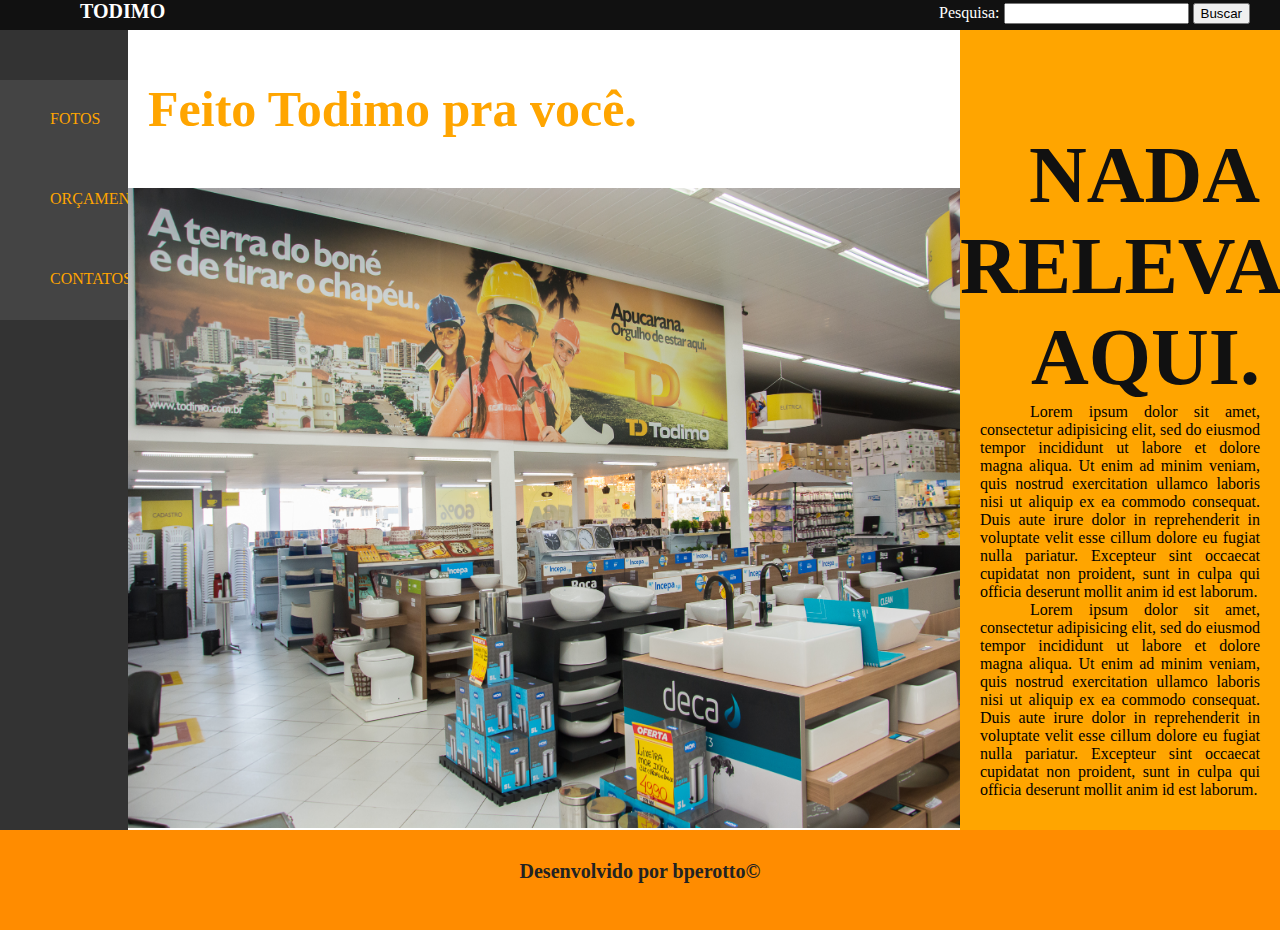
<file: index.html>
<!DOCTYPE html>
<html lang="pt-br">
<head>
	<title>Site Forms</title>
	<meta charset="utf-8">
	<link rel="stylesheet" type="text/css" href="estilo.css">
</head>
<body>

	<header>
		<p class="logo">TODIMO</p>
		<form id="pesquisa" method="get">
			<p><label id="busca">Pesquisa: </label>
				<input type="text" name="tPesquisa" id="cPesquisa">
				<input type="submit" name="bSub" id="cSub" value="Buscar">
			</p>
		</form>
	</header>

	<section>
		<nav>
			<ul>
				<li><a href="fotos.html">FOTOS</a></li>
				<li><a href="orc.html">ORÇAMENTOS</a></li>
				<li><a href="contato.html">CONTATOS</a></li>
			</ul>
		</nav>
		<article>
			<h1>Feito Todimo pra você.</h1>
			<img src="img/tod1.jpg" class="banner">
		</article>
		<aside>
			<h4>NADA RELEVANTE AQUI.</h4>
			<p class="tAside">
				Lorem ipsum dolor sit amet, consectetur adipisicing elit, sed do eiusmod
				tempor incididunt ut labore et dolore magna aliqua. Ut enim ad minim veniam,
				quis nostrud exercitation ullamco laboris nisi ut aliquip ex ea commodo
				consequat. Duis aute irure dolor in reprehenderit in voluptate velit esse
				cillum dolore eu fugiat nulla pariatur. Excepteur sint occaecat cupidatat non
				proident, sunt in culpa qui officia deserunt mollit anim id est laborum.
			</p>
			<p class="tAside">
				Lorem ipsum dolor sit amet, consectetur adipisicing elit, sed do eiusmod
				tempor incididunt ut labore et dolore magna aliqua. Ut enim ad minim veniam,
				quis nostrud exercitation ullamco laboris nisi ut aliquip ex ea commodo
				consequat. Duis aute irure dolor in reprehenderit in voluptate velit esse
				cillum dolore eu fugiat nulla pariatur. Excepteur sint occaecat cupidatat non
				proident, sunt in culpa qui officia deserunt mollit anim id est laborum.
			</p>
		</aside>
	</section>
	<footer>
		<p class="rodape">Desenvolvido por bperotto&copy</p>
	</footer>
</body>
</html>
</file>
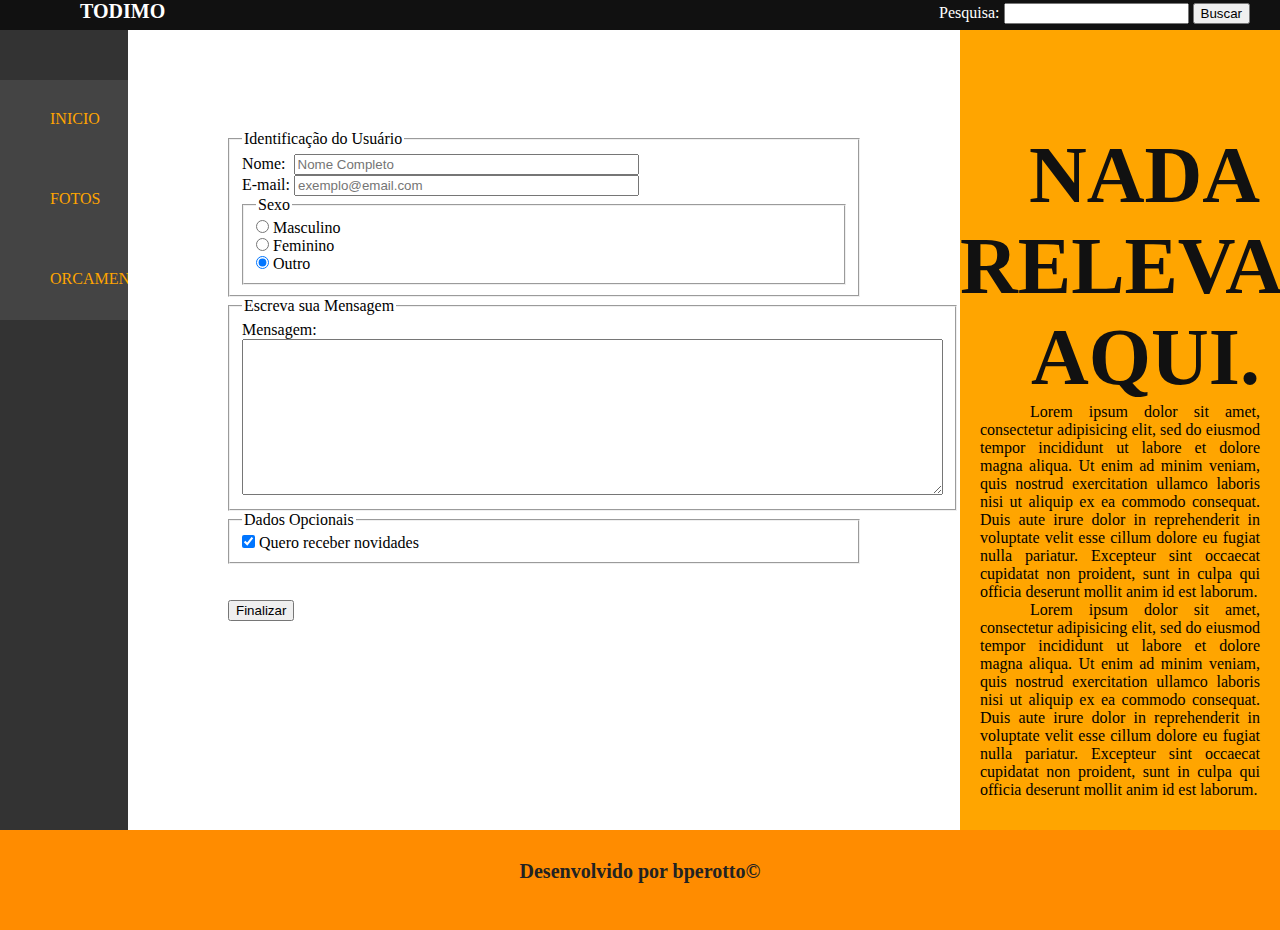
<file: contato.html>
<!DOCTYPE html>
<html lang="pt-br">
<head>
	<title>Site Forms</title>
	<meta charset="utf-8">
	<link rel="stylesheet" type="text/css" href="estilo.css">
</head>
<body>

	<header>
		<p class="logo">TODIMO</p>
		<form id="pesquisa" method="get">
			<p><label id="busca">Pesquisa: </label>
				<input type="text" name="tPesquisa" id="cPesquisa">
				<input type="submit" name="bSub" id="cSub" value="Buscar">
			</p>
		</form>
	</header>

	<section>
		<nav>
			<ul>
				<li><a href="index.html">INICIO</a></li>
				<li><a href="fotos.html">FOTOS</a></li>
				<li><a href="orc.html">ORCAMENTOS</a></li>
			</ul>
		</nav>
		<article>
				<div class="orcamento">
					<form method="post" id="fContato" action="mailto:b.perotto@gmail.com">

						<fieldset id="id_user">
						<legend>Identificação do Usuário</legend>
							<p><label for="cNome">Nome: &nbsp</label><input type="text" name="tNome" id="cNome" size="40" maxlength="40" minlength="10" placeholder="Nome Completo"></p>
							<p><label for="cEmail">E-mail: </label><input type="email" name="tEmail" id="cEmail" size="40" maxlength="40" minlength="10" placeholder="exemplo@email.com"></p>

							<fieldset id="sex_user">
								<legend>Sexo</legend>
									<p><input type="radio" name="rSex" id="cMasc"><label for="cMasc"> Masculino</label></p>
									<p><input type="radio" name="rSex" id="cFem"><label for="cFem"> Feminino</label></p>
									<p><input type="radio" name="rSex" id="cOut" checked="true"><label for="cOut"> Outro</label></p>
									
							</fieldset>
						</fieldset>


						<fieldset id="msg_user">
							<legend>Escreva sua Mensagem</legend>
								<p><label for="cMsg">Mensagem: </label></p>
								<textarea name="tMsg" id="cMsg" cols="85" rows="10"></textarea>
						</fieldset>

						<fieldset id="check_box">
							<legend>Dados Opcionais</legend>
								<p><input type="checkbox" name="tSeg" id="cSeg" checked="true"><label for="cSeg"> Quero receber novidades</label></p>
						</fieldset>

						</br></br><input type="submit" name="bEnd" id="cEnd" value="Finalizar">
					</form>
				</div>
		</article>
		<aside>
			<h4>NADA RELEVANTE AQUI.</h4>
			<p class="tAside">
				Lorem ipsum dolor sit amet, consectetur adipisicing elit, sed do eiusmod
				tempor incididunt ut labore et dolore magna aliqua. Ut enim ad minim veniam,
				quis nostrud exercitation ullamco laboris nisi ut aliquip ex ea commodo
				consequat. Duis aute irure dolor in reprehenderit in voluptate velit esse
				cillum dolore eu fugiat nulla pariatur. Excepteur sint occaecat cupidatat non
				proident, sunt in culpa qui officia deserunt mollit anim id est laborum.
			</p>
			<p class="tAside">
				Lorem ipsum dolor sit amet, consectetur adipisicing elit, sed do eiusmod
				tempor incididunt ut labore et dolore magna aliqua. Ut enim ad minim veniam,
				quis nostrud exercitation ullamco laboris nisi ut aliquip ex ea commodo
				consequat. Duis aute irure dolor in reprehenderit in voluptate velit esse
				cillum dolore eu fugiat nulla pariatur. Excepteur sint occaecat cupidatat non
				proident, sunt in culpa qui officia deserunt mollit anim id est laborum.
			</p>
		</aside>
	</section>
	<footer>
		<p class="rodape">Desenvolvido por bperotto&copy</p>
	</footer>
</body>
</html>
</file>
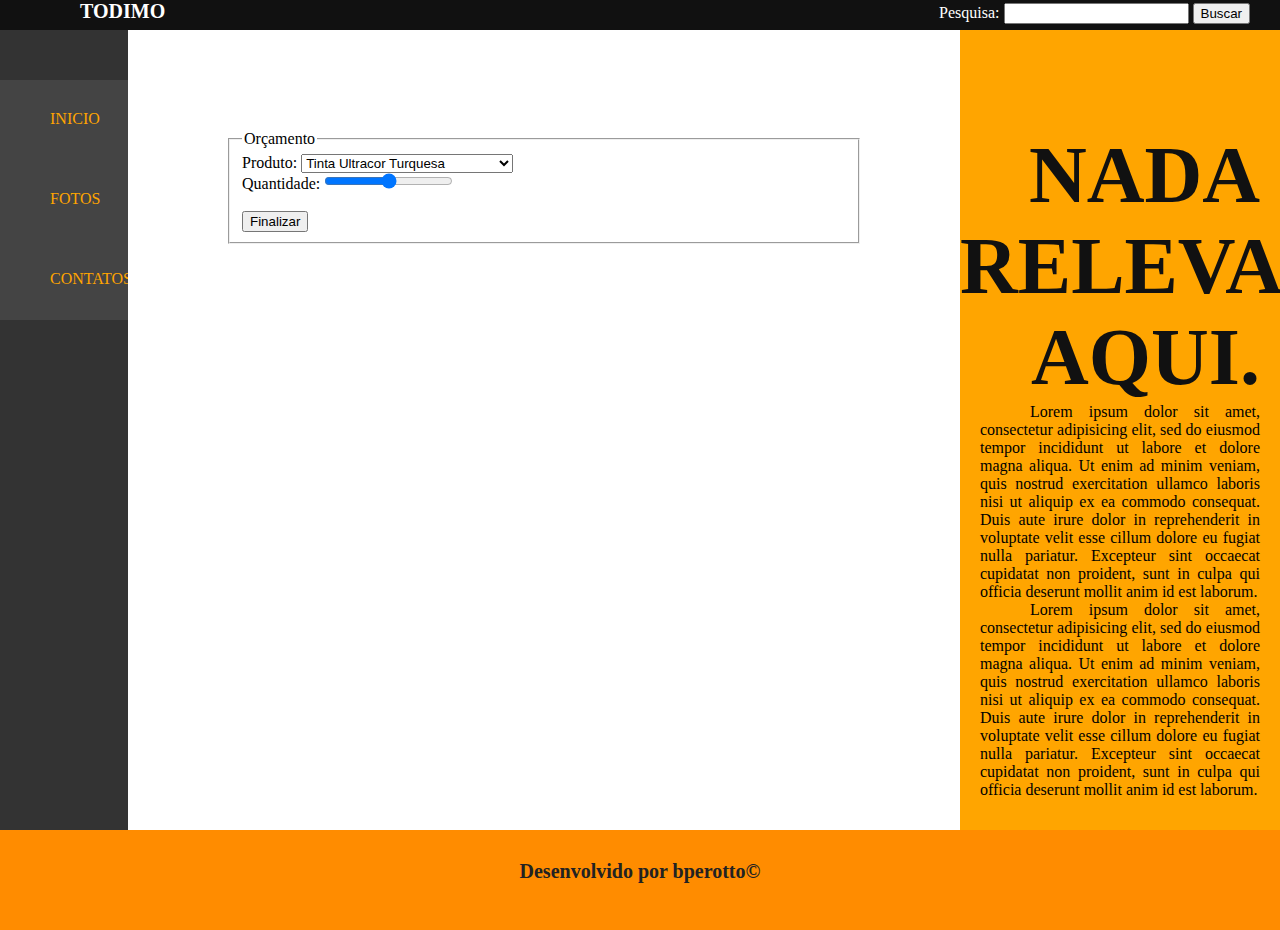
<file: orc.html>
<!DOCTYPE html>
<html lang="pt-br">
<head>
	<title>Site Forms</title>
	<meta charset="utf-8">
	<link rel="stylesheet" type="text/css" href="estilo.css">
</head>
<body>

	<header>
		<p class="logo">TODIMO</p>
		<form id="pesquisa" method="get">
			<p><label id="busca">Pesquisa: </label>
				<input type="text" name="tPesquisa" id="cPesquisa">
				<input type="submit" name="bSub" id="cSub" value="Buscar">
			</p>
		</form>
	</header>

	<section>
		<nav>
			<ul>
				<li><a href="index.html">INICIO</a></li>
				<li><a href="fotos.html">FOTOS</a></li>
				<li><a href="contato.html">CONTATOS</a></li>
			</ul>
		</nav>
		<article>
				<div class="orcamento">

					<form method="post" id="fContato" action="mailto:b.perotto@gmail.com">

					<fieldset id="prod">
						<legend>Orçamento</legend>

							<p><label for="cProd">Produto: </label><select name="tProd" id="cProd">
								<optgroup label="Tintas">
									<option>Tinta Coral Laranja</option>
									<option selected="true">Tinta Ultracor Turquesa</option>
									<option>Tinta Coral Ciano</option>
									<option>Tinta Coral Verde</option>
									<option>Tinta Ultracor Amarela</option>
								</optgroup>
								<optgroup label="Chaves de Fenda">
									<option>Chave de Fendas Tamanho 1</option>
									<option>Chave de Fendas Tamanho 2</option>
									<option>Chave de Fendas Tamanho 3</option>
								</optgroup>
							</select></p>

							<p><label for="cQuant">Quantidade: </label><input type="range" name="rQuant" id="cQuant" min="0" max="100" step="1"></p>

						    </br><input type="submit" name="bEnd" id="cEnd" value="Finalizar">
					</fieldset>
					</form>
				</div>
		</article>
		<aside>
			<h4>NADA RELEVANTE AQUI.</h4>
			<p class="tAside">
				Lorem ipsum dolor sit amet, consectetur adipisicing elit, sed do eiusmod
				tempor incididunt ut labore et dolore magna aliqua. Ut enim ad minim veniam,
				quis nostrud exercitation ullamco laboris nisi ut aliquip ex ea commodo
				consequat. Duis aute irure dolor in reprehenderit in voluptate velit esse
				cillum dolore eu fugiat nulla pariatur. Excepteur sint occaecat cupidatat non
				proident, sunt in culpa qui officia deserunt mollit anim id est laborum.
			</p>
			<p class="tAside">
				Lorem ipsum dolor sit amet, consectetur adipisicing elit, sed do eiusmod
				tempor incididunt ut labore et dolore magna aliqua. Ut enim ad minim veniam,
				quis nostrud exercitation ullamco laboris nisi ut aliquip ex ea commodo
				consequat. Duis aute irure dolor in reprehenderit in voluptate velit esse
				cillum dolore eu fugiat nulla pariatur. Excepteur sint occaecat cupidatat non
				proident, sunt in culpa qui officia deserunt mollit anim id est laborum.
			</p>
		</aside>
	</section>
	<footer>
		<p class="rodape">Desenvolvido por bperotto&copy</p>
	</footer>
</body>
</html>
</file>
<file: estilo.css>
*{
	margin: 0;
}

header{
	width: 100%;
	height: 30px;
	background-color: #111111;
}

section{
	width: 100%;
	height: 800px;
	background-color: red;
}

nav{
	float: left;
	width: 10%;
	height: 100%;
	background-color: #333333;
}

article{
	float: left;
	width: 65%;
	height: 100%;
	background-color: white;
}

aside{
	float: left;
	width: 25%;
	height: 100%;
	background-color: orange;
}

footer{
	width: 100%;
	height: 100px;
	background-color: darkorange;
}

h1{
	font-family: Calibri;
	font-weight: bold;
	font-size: 50px;
	color: orange;
	margin-top: 50px;
	margin-bottom: 50px;
	margin-left: 20px;
	margin-right: 20px; 
}

.banner{
	width: 100%;
	height: 80%;
}

.img2{
	width: 30%;
	height: 250px;
	margin-left: 2%;
}

iframe{
	margin-top: 20px;
	display: block;
	margin-right: auto;
	margin-left: auto;
}

.orcamento{
	display: block;
	margin-left: 100px;
	margin-right: 100px;
	margin-top: 100px;
}

.logo{
	font-size: 20px;
	font-family: Calibri;
	font-weight: bolder;
	color: white;
	margin-left: 80px;
}

#pesquisa{
	margin-top: -20px;
	margin-right: 30px;
	float: right;
	color: white;
}

h4{
	margin-top: 100px;
	margin-right: 20px;
	text-align: right;
	color: #111111;
	font-size: 80px;
	font-family: calibri;
}

.tAside{
	margin-right: 20px;
	margin-left: 20px;
	text-align: justify;
	text-indent: 50px;
}

ul{
	margin-top: 50px;
}

ul li{
	text-align: center;
	margin-left: -40px;
	padding-left: -40px;
	padding-right: 40px;
	padding-top: 30px;
	list-style: none;
	width: 128%;
	height: 50px;
	background-color: #444444;
}

ul li:hover{
	background-color: darkorange;
}

a{
	padding-left: 50px;
	padding-right: 50px;
	padding-top: 35px;
	padding-bottom: 35px;
	color: orange;
	text-decoration: none;
}

a:hover{
	color: #444444;
}

.rodape{
	padding-top: 30px;
	text-align: center;
	font-family: calibri;
	font-weight: bold;
	color: #222222;
	font-size: 20px;
}
</file>
